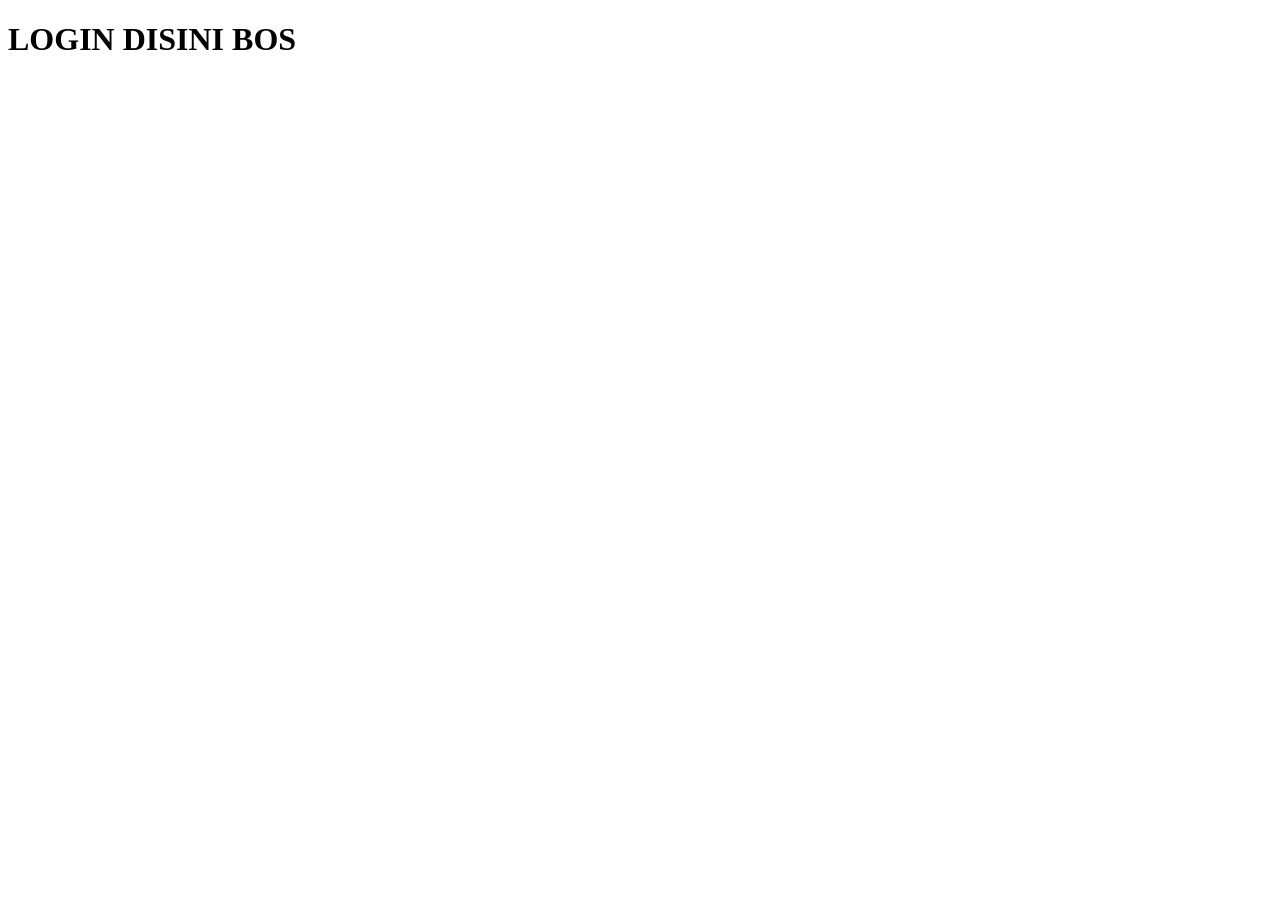
<file: Menu/login.html>
<!DOCTYPE html>
<html lang="en">
<head>
    <meta charset="UTF-8">
    <meta name="viewport" content="width=device-width, initial-scale=1.0">
    <title>LOGIN</title>
</head>
<body>
    <h1>LOGIN DISINI BOS</h1>
</body>
</html>
</file>
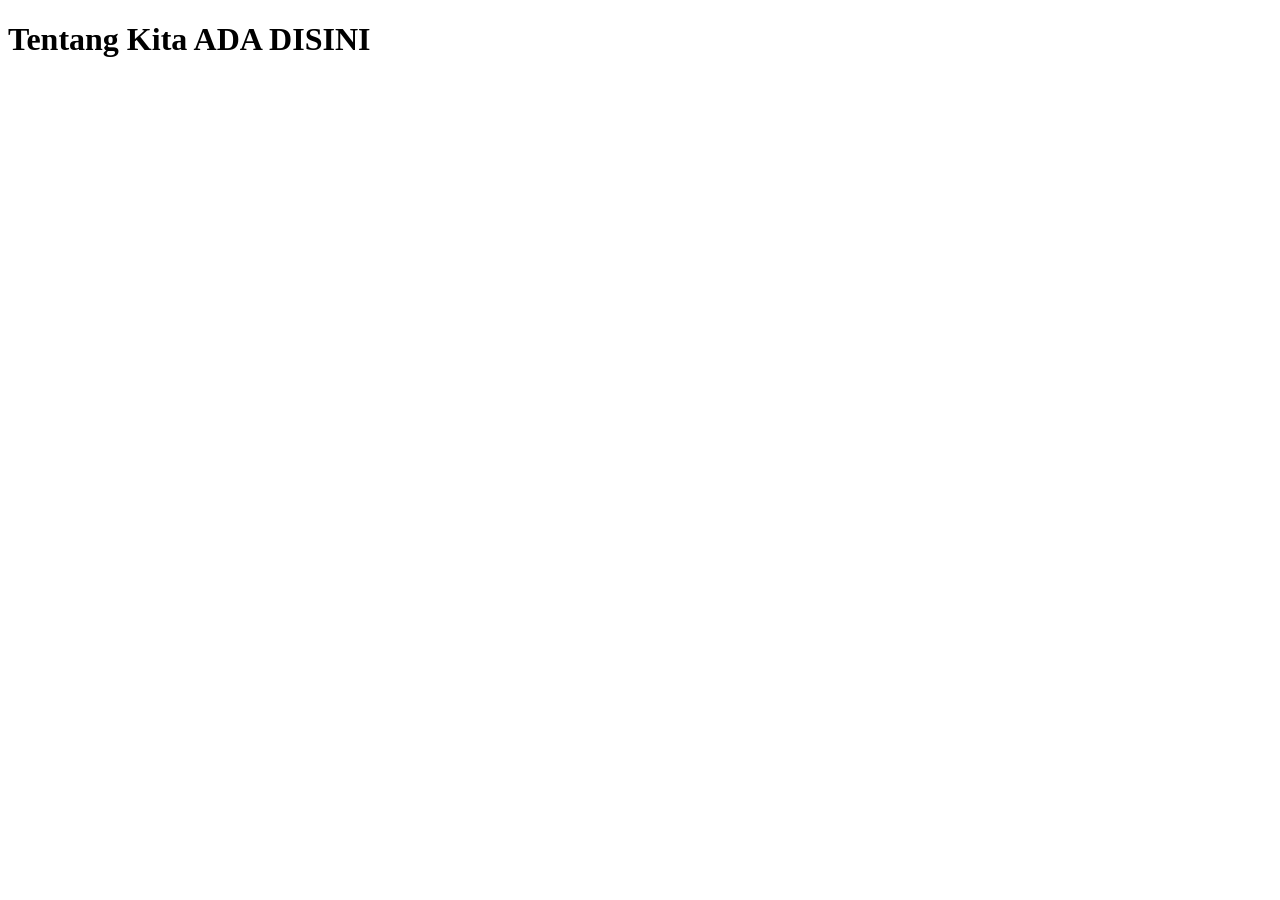
<file: Menu/tentangkitaa.html>
<!DOCTYPE html>
<html lang="en">
<head>
    <meta charset="UTF-8">
    <meta name="viewport" content="width=device-width, initial-scale=1.0">
    <title>CONTACT</title>
</head>
<body>
    <h1>Tentang Kita ADA DISINI</h1>
</body>
</html>
</file>
